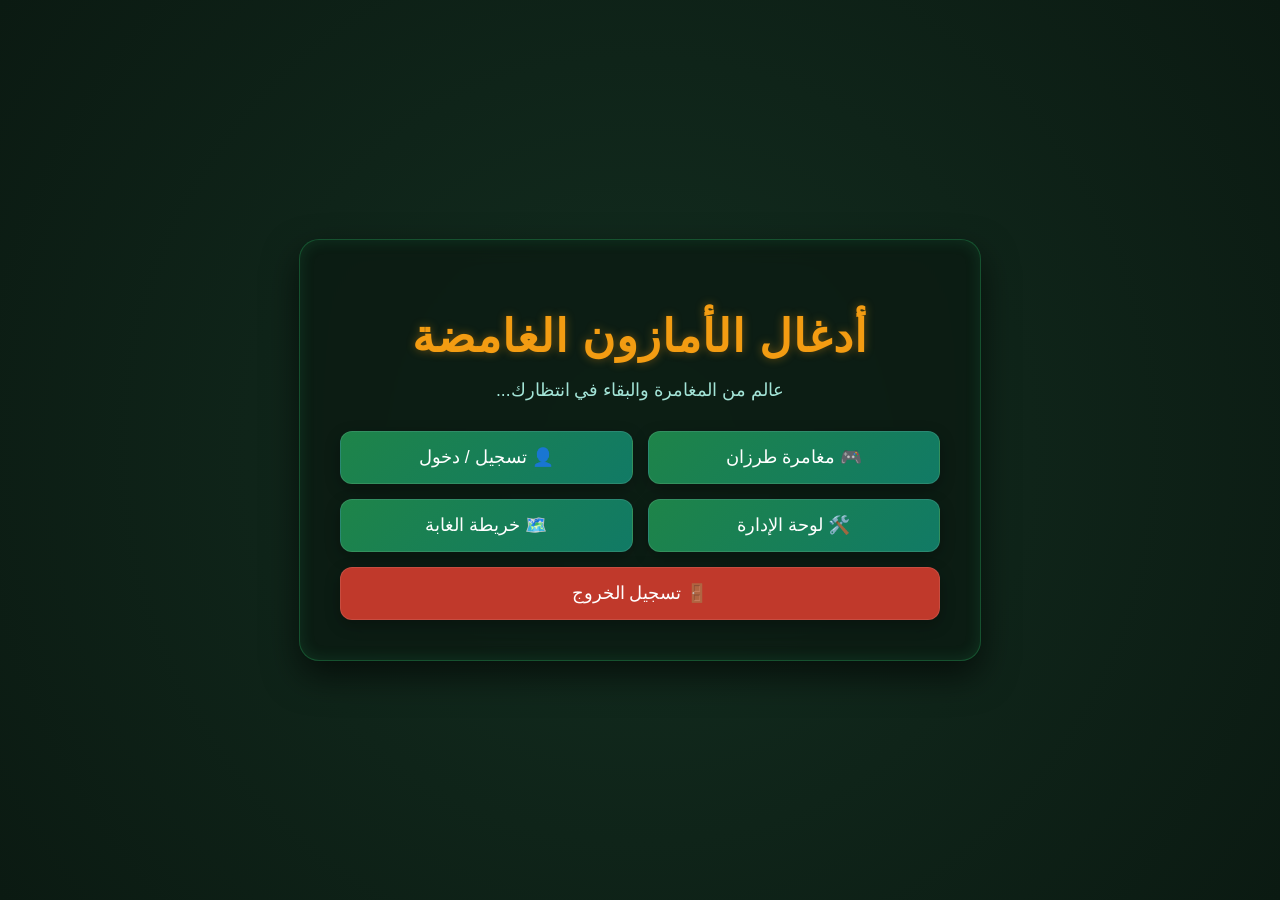
<file: index.html>
<!DOCTYPE html>
<html lang="ar" dir="rtl">
<head>
    <meta charset="UTF-8">
    <meta name="viewport" content="width=device-width, initial-scale=1.0">
    <title>أسرار غابات الأمازون - الواجهة الرئيسية</title>
    <link rel="stylesheet" href="style.css">
</head>
<body>

    <div class="main-container">
        <header>
            <h1>أدغال الأمازون الغامضة</h1>
            <p id="welcome-msg">عالم من المغامرة والبقاء في انتظارك...</p>
        </header>

        <div class="menu-grid">
            <button class="menu-btn" onclick="navigateTo('game.html')">🎮 مغامرة طرزان</button>
            <button class="menu-btn" onclick="navigateTo('auth.html')">👤 تسجيل / دخول</button>
            <button class="menu-btn" onclick="navigateTo('admin.html')">🛠️ لوحة الإدارة</button>
            <button class="menu-btn" onclick="alert('قسم الأسرار والخرائط قيد التحديث للغموض الأكبر!')">🗺️ خريطة الغابة</button>
            <button class="menu-btn full-width" onclick="logout()" style="background: #c0392b;">🚪 تسجيل الخروج</button>
        </div>
    </div>

    <script>
        function navigateTo(page) {
            window.location.href = page;
        }

        // فحص العضو النشط
        window.onload = function() {
            let activeUser = localStorage.getItem('activeUser');
            if(activeUser) {
                document.getElementById('welcome-msg').innerText = `أهلاً بك مجدداً أيها المستكشف: ${activeUser}`;
            }
        }

        function logout() {
            localStorage.removeItem('activeUser');
            alert('تم تسجيل الخروج بنجاح.');
            location.reload();
        }
    </script>
</body>
</html>
</file>
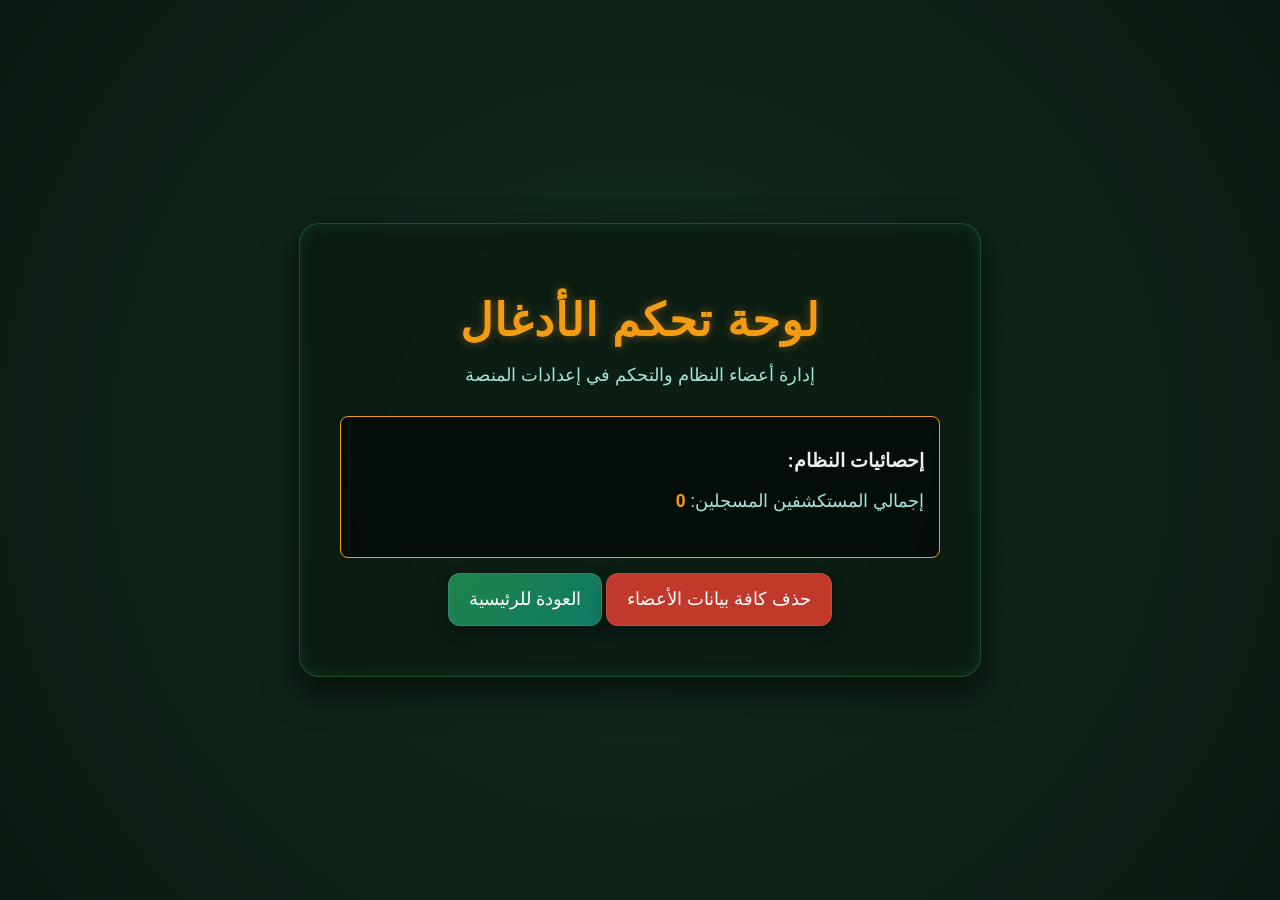
<file: admin.html>
<!DOCTYPE html>
<html lang="ar" dir="rtl">
<head>
    <meta charset="UTF-8">
    <meta name="viewport" content="width=device-width, initial-scale=1.0">
    <title>لوحة التحكم والإدارة</title>
    <link rel="stylesheet" href="style.css">
    <style>
        .stats-box { background: rgba(0,0,0,0.5); padding: 15px; border-radius: 8px; margin: 15px 0; border: 1px solid #f39c12; text-align: right; }
    </style>
</head>
<body>
    <div class="main-container">
        <h1>لوحة تحكم الأدغال</h1>
        <p>إدارة أعضاء النظام والتحكم في إعدادات المنصة</p>
        
        <div class="stats-box">
            <h3>إحصائيات النظام:</h3>
            <p>إجمالي المستكشفين المسجلين: <span id="user-count" style="color: var(--mystery-gold); font-weight: bold;">0</span></p>
        </div>

        <button class="menu-btn full-width" onclick="clearAllData()" style="background: #c0392b; margin-bottom: 10px;">حذف كافة بيانات الأعضاء</button>
        <button class="menu-btn full-width" onclick="window.location.href='index.html'">العودة للرئيسية</button>
    </div>

    <script>
        window.onload = function() {
            let users = JSON.parse(localStorage.getItem('all_users') || '[]');
            document.getElementById('user-count').innerText = users.length;
        }

        function clearAllData() {
            if(confirm('هل أنت متأكد من رغبتك في مسح كافة بيانات المستكشفين؟')) {
                let users = JSON.parse(localStorage.getItem('all_users') || '[]');
                users.forEach(u => localStorage.removeItem('user_' + u));
                localStorage.removeItem('all_users');
                localStorage.removeItem('activeUser');
                alert('تمت تهيئة النظام وتفريغ البيانات.');
                location.reload();
            }
        }
    </script>
</body>
</html>
</file>
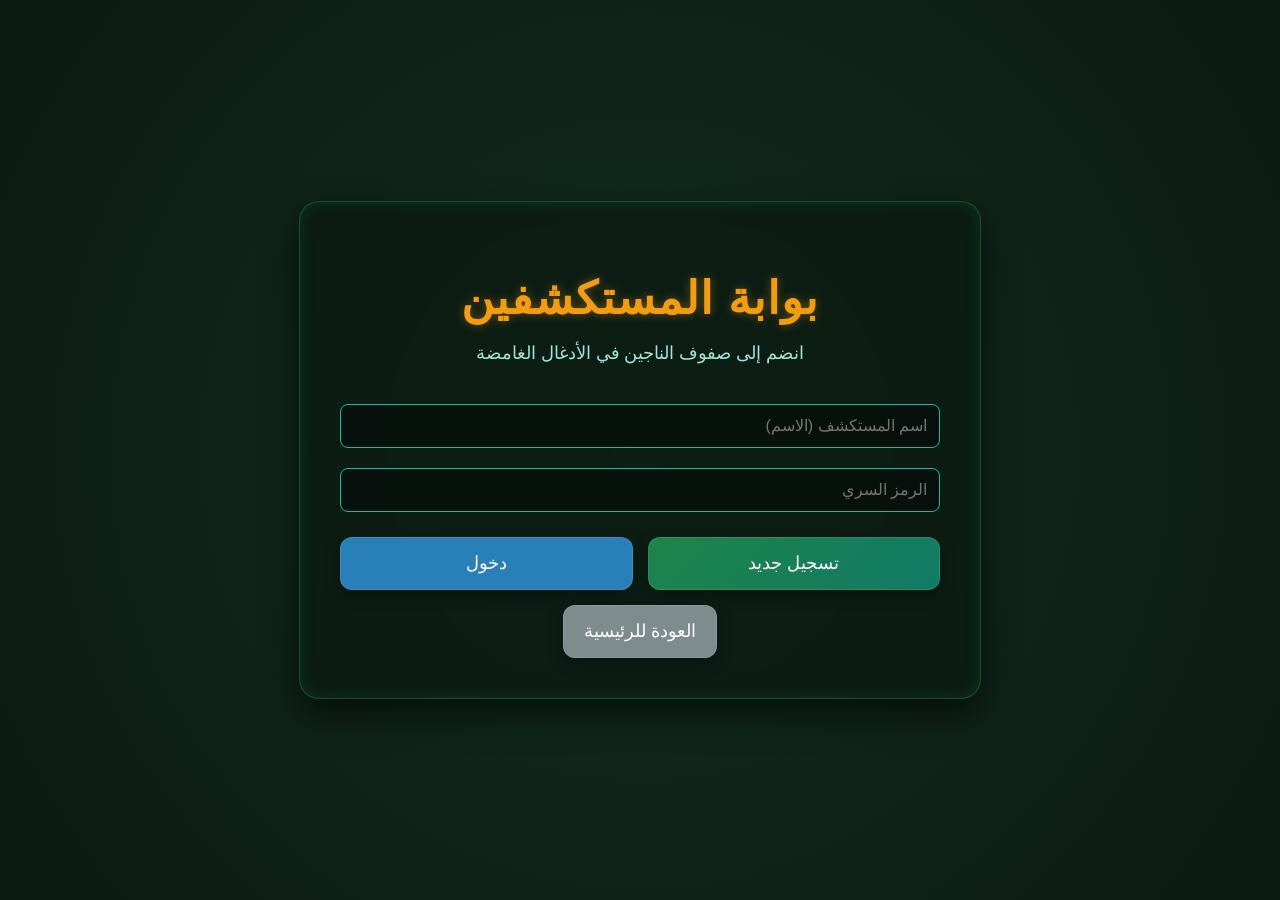
<file: auth.html>
<!DOCTYPE html>
<html lang="ar" dir="rtl">
<head>
    <meta charset="UTF-8">
    <meta name="viewport" content="width=device-width, initial-scale=1.0">
    <title>تسجيل الأعضاء - الأمازون</title>
    <link rel="stylesheet" href="style.css">
</head>
<body>
    <div class="main-container">
        <h1>بوابة المستكشفين</h1>
        <p>انضم إلى صفوف الناجين في الأدغال الغامضة</p>
        
        <input type="text" id="username" placeholder="اسم المستكشف (الاسم)">
        <input type="password" id="password" placeholder="الرمز السري">
        
        <div class="menu-grid" style="margin-top: 15px;">
            <button class="menu-btn" onclick="registerUser()">تسجيل جديد</button>
            <button class="menu-btn" onclick="loginUser()" style="background: #2980b9;">دخول</button>
        </div>
        
        <button class="menu-btn full-width" style="margin-top: 15px; background: #7f8c8d;" onclick="window.location.href='index.html'">العودة للرئيسية</button>
    </div>

    <script>
        function registerUser() {
            let user = document.getElementById('username').value;
            let pass = document.getElementById('password').value;
            if(!user || !pass) {
                alert('الرجاء إدخال البيانات كاملة.');
                return;
            }
            localStorage.setItem('user_' + user, pass);
            // حفظ الحساب في قائمة المستخدمين للإدارة
            let users = JSON.parse(localStorage.getItem('all_users') || '[]');
            if(!users.includes(user)) users.push(user);
            localStorage.setItem('all_users', JSON.stringify(users));

            alert('تم التسجيل بنجاح! يمكنك الدخول الآن.');
        }

        function loginUser() {
            let user = document.getElementById('username').value;
            let pass = document.getElementById('password').value;
            let storedPass = localStorage.getItem('user_' + user);
            
            if(storedPass && storedPass === pass) {
                localStorage.setItem('activeUser', user);
                alert('مرحباً بك في أعماق الغابة، ' + user);
                window.location.href = 'index.html';
            } else {
                alert('خطأ في اسم المستخدم أو الرمز السري.');
            }
        }
    </script>
</body>
</html>
</file>
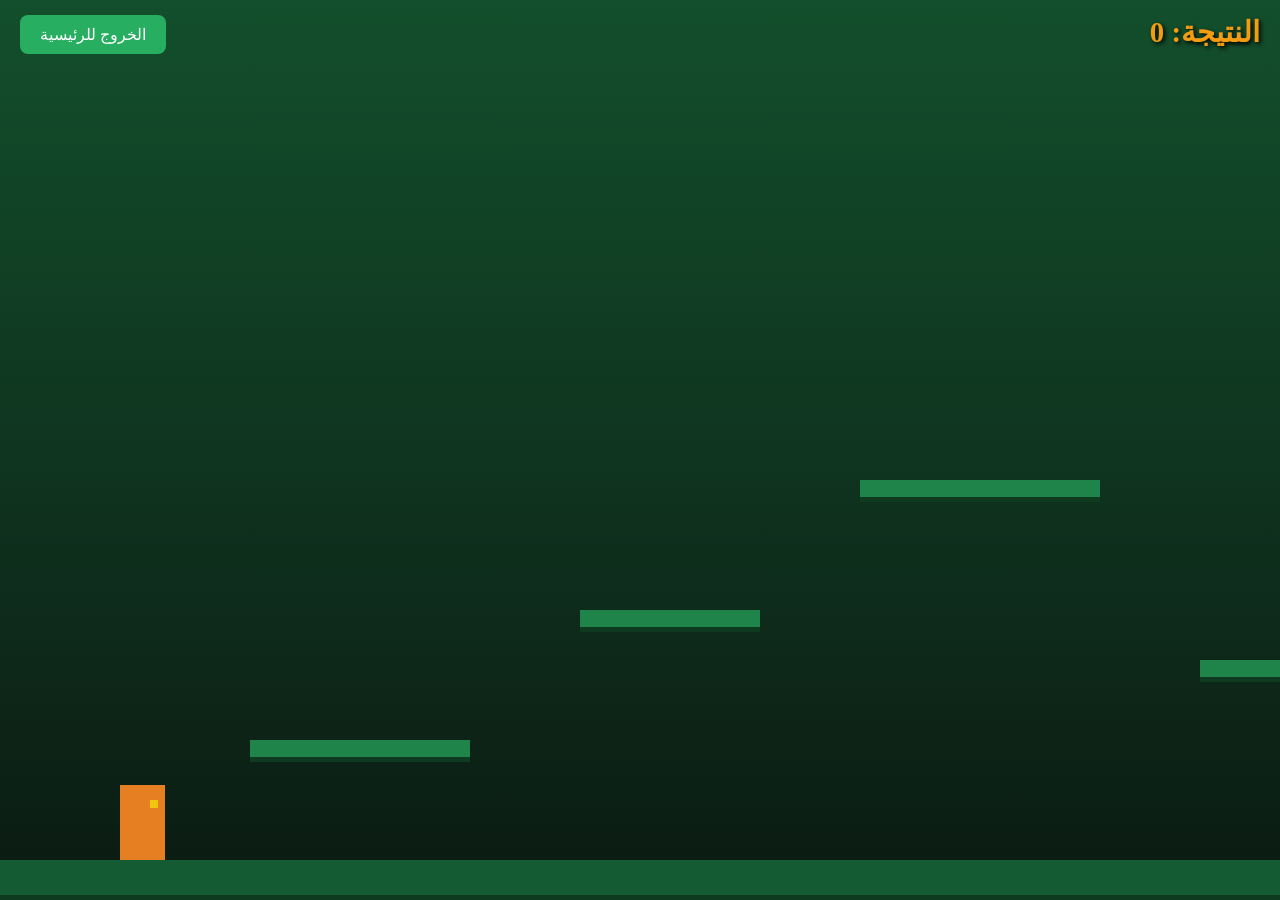
<file: game.html>
<!DOCTYPE html>
<html lang="ar" dir="rtl">
<head>
    <meta charset="UTF-8">
    <meta name="viewport" content="width=device-width, initial-scale=1.0">
    <title>مغامرة طرزان والأمازون</title>
    <style>
        body { margin: 0; padding: 0; overflow: hidden; background-color: #0b1a12; }
        canvas { display: block; background: linear-gradient(to bottom, #134f2c, #0b1a12); }
        #hud { position: absolute; top: 15px; right: 20px; color: #f39c12; font-size: 1.8em; font-weight: bold; text-shadow: 2px 2px 4px black; }
        #back-btn { position: absolute; top: 15px; left: 20px; background: #27ae60; color: white; border: none; padding: 10px 20px; border-radius: 8px; cursor: pointer; font-size: 1em; }
    </style>
</head>
<body>
    <div id="hud">النتيجة: 0</div>
    <button id="back-btn" onclick="window.location.href='index.html'">الخروج للرئيسية</button>
    <canvas id="gameCanvas"></canvas>
    <script src="game.js"></script>
</body>
</html>
</file>
<file: style.css>
:root {
    --jungle-dark: #0b1a12;
    --jungle-deep: #132e20;
    --jungle-accent: #27ae60;
    --jungle-glow: #2ecc71;
    --mystery-gold: #f39c12;
    --text-light: #ecf0f1;
}

body {
    font-family: 'Segoe UI', Tahoma, Geneva, Verdana, sans-serif;
    background: radial-gradient(circle at center, var(--jungle-deep), var(--jungle-dark));
    color: var(--text-light);
    margin: 0;
    padding: 0;
    display: flex;
    justify-content: center;
    align-items: center;
    min-height: 100vh;
    overflow-x: hidden;
}

.main-container {
    text-align: center;
    background: rgba(11, 26, 18, 0.75);
    padding: 40px;
    border-radius: 20px;
    backdrop-filter: blur(12px);
    box-shadow: 0 15px 35px rgba(0, 0, 0, 0.6), inset 0 0 15px rgba(46, 204, 113, 0.15);
    border: 1px solid rgba(46, 204, 113, 0.3);
    max-width: 600px;
    width: 90%;
}

h1 {
    font-size: 2.8em;
    margin-bottom: 10px;
    color: var(--mystery-gold);
    text-shadow: 0 0 10px rgba(243, 156, 18, 0.4);
    letter-spacing: 1px;
}

p {
    color: #a3e4d7;
    margin-bottom: 30px;
    font-size: 1.1em;
}

.menu-grid {
    display: grid;
    grid-template-columns: 1fr 1fr;
    gap: 15px;
}

.menu-btn {
    background: linear-gradient(135deg, #1e8449, #117a65);
    color: white;
    border: none;
    padding: 15px 20px;
    font-size: 1.1em;
    border-radius: 12px;
    cursor: pointer;
    transition: all 0.3s ease;
    box-shadow: 0 5px 15px rgba(0,0,0,0.3);
    border: 1px solid rgba(255,255,255,0.1);
}

.menu-btn:hover {
    background: linear-gradient(135deg, #27ae60, #1abc9c);
    transform: translateY(-3px);
    box-shadow: 0 8px 20px rgba(39, 174, 96, 0.4);
}

.full-width {
    grid-column: span 2;
}

input, select {
    width: 100%;
    padding: 12px;
    margin: 10px 0;
    background: rgba(0,0,0,0.4);
    border: 1px solid #1abc9c;
    border-radius: 8px;
    color: white;
    font-size: 1em;
    box-sizing: border-box;
}

input:focus {
    outline: none;
    border-color: var(--mystery-gold);
    box-shadow: 0 0 8px rgba(243, 156, 18, 0.5);
}
</file>
